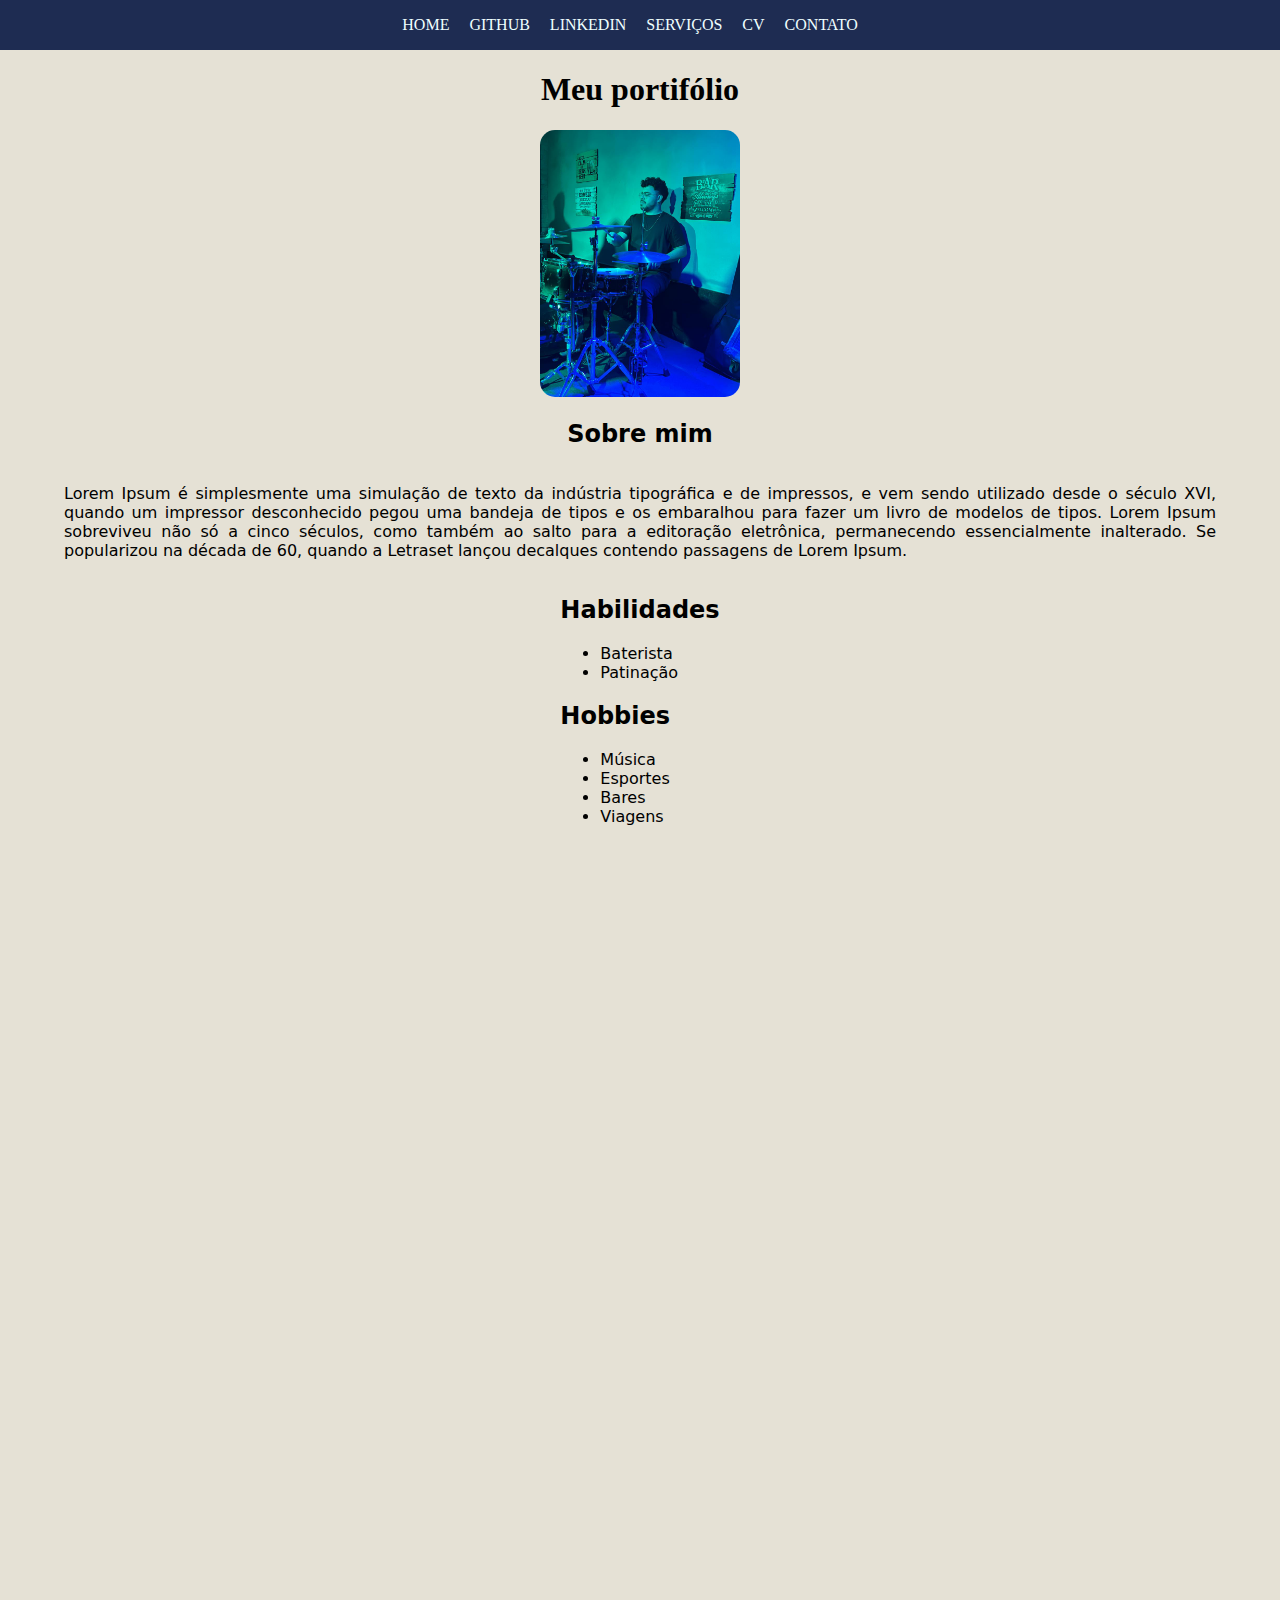
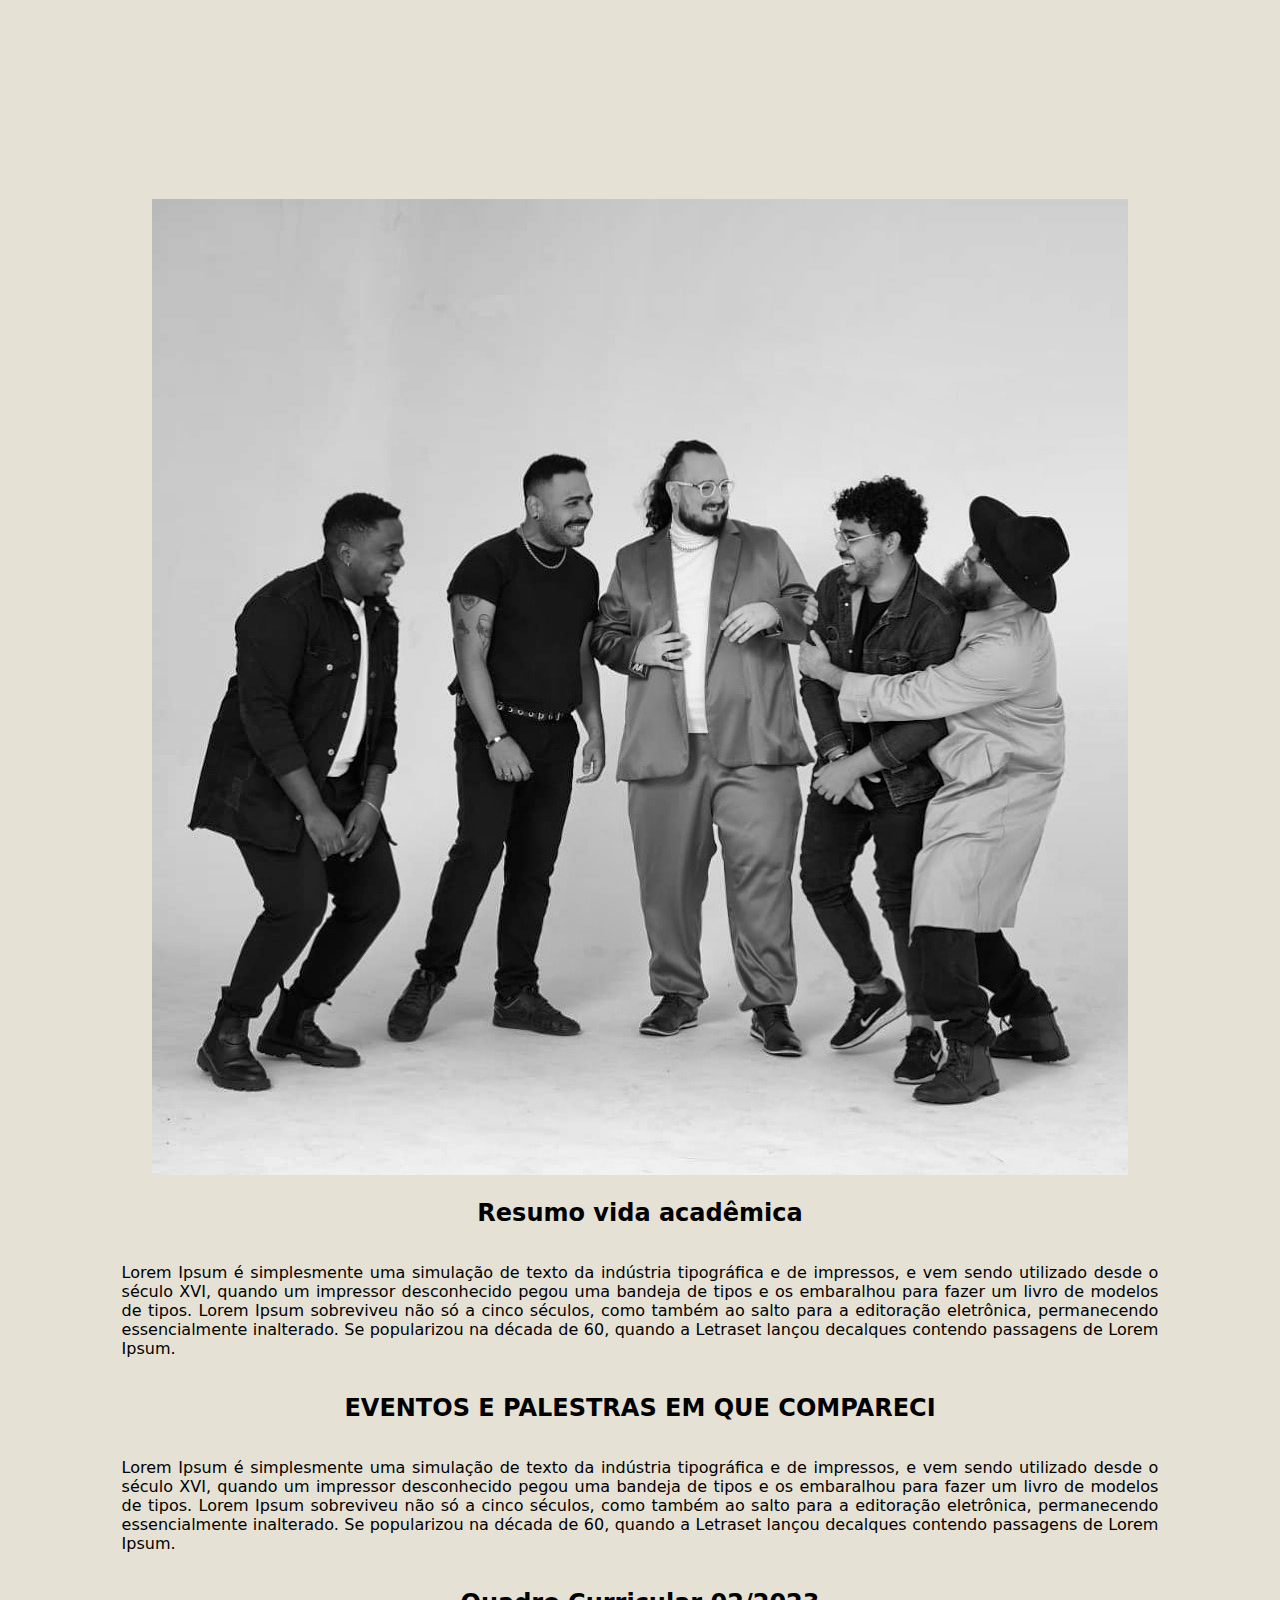
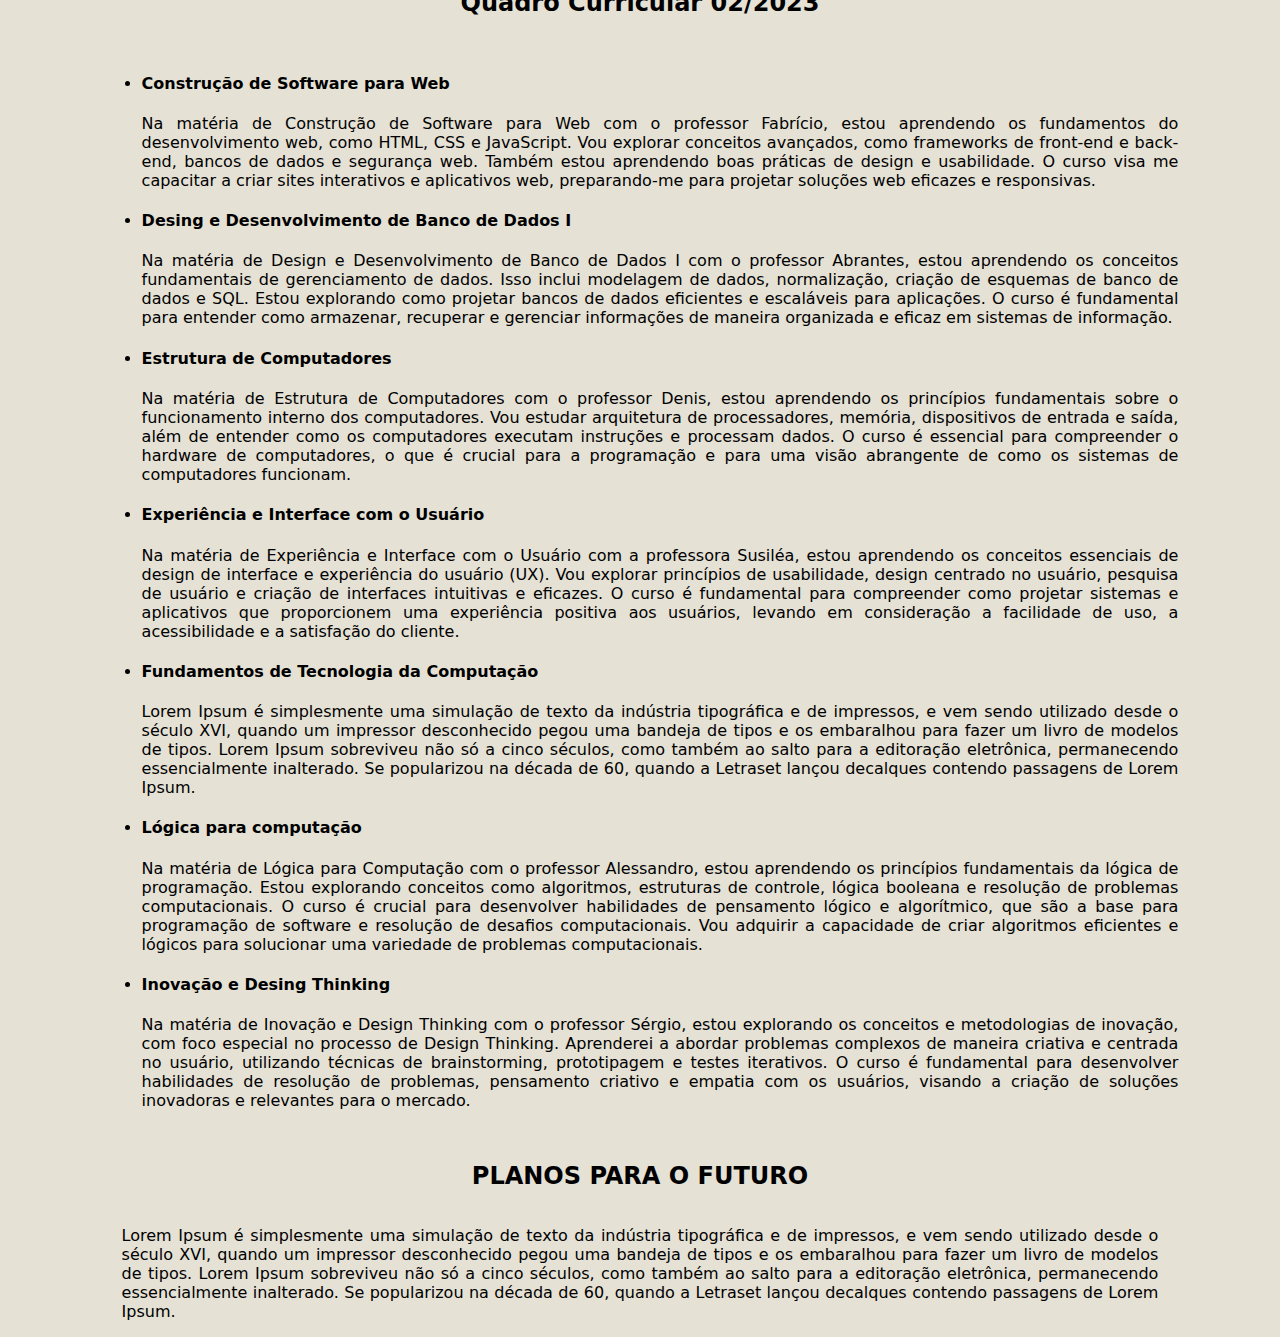
<file: index.html>
<!DOCTYPE html>
<html lang="en">
<head>
  <meta name="viewport" content="width=device-width, initial-scale=1.0">
  <link rel="stylesheet" href="style.css">
  <meta charset="UTF-8">
  <meta name="viewport" content="width=device-width, initial-scale=1.0">
  <title>Document</title>
</head>
<body>
  <header>
    <a href="index.html">HOME</a>
    <a href="https://github.com/Mattvic12">GITHUB</a>
    <a href="https://www.linkedin.com/in/matheus-rodriguees/">LINKEDIN</a>
    <a href="pages/servicos/servicos.html">SERVIÇOS</a>
    <a href="pages/curriculo/curriculo.html">CV</a>
    <a href="pages/contato/contato.html">CONTATO</a>
  </header>
  <div id="main-container">
    <h1>Meu portifólio</h1>
    <div id="image-container"> 
      <img src="/images/baterista.jpeg" id="minha-foto" alt="baterista">
    </div>
    <div id="sobre-mim">
      <h2>Sobre mim</h2>
      <p id="sobre-mim-paragraph">
        Lorem Ipsum é simplesmente uma simulação de texto da indústria
        tipográfica e de impressos, e vem sendo utilizado desde o século XVI,
        quando um impressor desconhecido pegou uma bandeja de tipos e os
        embaralhou para fazer um livro de modelos de tipos. Lorem Ipsum
        sobreviveu não só a cinco séculos, como também ao salto para a
        editoração eletrônica, permanecendo essencialmente inalterado. Se
        popularizou na década de 60, quando a Letraset lançou decalques
        contendo passagens de Lorem Ipsum.
      </p>
      <div id="habilidades">
        <h2>Habilidades </h2>
        <ul>
          <li>Baterista</li>
          <li>Patinação</li> 
        </ul>
        <h2>Hobbies</h2>
        <ul>
          <li>Música</li>
          <li>Esportes</li>
          <li>Bares</li>
          <li>Viagens</li>
        </ul>
      </div>
      <div></div>
      <div class="video-container">
        <iframe width="560" height="315" src="https://www.youtube.com/embed/8XDMy7m8w7w?si=CUGXJ8BsoLPS9Gkw&amp;start=6" title="YouTube video player" frameborder="0" allow="accelerometer; autoplay; clipboard-write; encrypted-media; gyroscope; picture-in-picture; web-share" allowfullscreen></iframe>      </div>
      <div class="video-container">
        <iframe width="560" height="315" src="https://www.youtube.com/embed/pxZuPLPERbk?si=EBaoknsDmSWtxVhj&amp;start=13" title="YouTube video player" frameborder="0" allow="accelerometer; autoplay; clipboard-write; encrypted-media; gyroscope; picture-in-picture; web-share" allowfullscreen></iframe>      </div>
      <div class="video-container">
        <iframe width="560" height="315" src="https://www.youtube.com/embed/wiUwe1k9HLo?si=bNxga4vqOqYHF_SU&amp;start=111" title="YouTube video player" frameborder="0" allow="accelerometer; autoplay; clipboard-write; encrypted-media; gyroscope; picture-in-picture; web-share" allowfullscreen></iframe>
      </div>
      <div id="groovy-banda">
        <img src="images/banda.JPG" alt="groovy-guys">
      </div>
      <h2>Resumo vida acadêmica</h2>
      <p id="resumo-academico">
        Lorem Ipsum é simplesmente uma simulação de texto da indústria
        tipográfica e de impressos, e vem sendo utilizado desde o século XVI,
        quando um impressor desconhecido pegou uma bandeja de tipos e os
        embaralhou para fazer um livro de modelos de tipos. Lorem Ipsum
        sobreviveu não só a cinco séculos, como também ao salto para a
        editoração eletrônica, permanecendo essencialmente inalterado. Se
        popularizou na década de 60, quando a Letraset lançou decalques
        contendo passagens de Lorem Ipsum.
      </p>
      <h2>EVENTOS E PALESTRAS EM QUE COMPARECI</h2>
      <p id="eventos">
        Lorem Ipsum é simplesmente uma simulação de texto da indústria
        tipográfica e de impressos, e vem sendo utilizado desde o século XVI,
        quando um impressor desconhecido pegou uma bandeja de tipos e os
        embaralhou para fazer um livro de modelos de tipos. Lorem Ipsum
        sobreviveu não só a cinco séculos, como também ao salto para a
        editoração eletrônica, permanecendo essencialmente inalterado. Se
        popularizou na década de 60, quando a Letraset lançou decalques
        contendo passagens de Lorem Ipsum.
      </p>
      <h2>Quadro Curricular 02/2023</h2>
      <ul id = lista-materias>
        <li> 
          <h4>Construção de Software para Web</h4>
          <p>
            Na matéria de Construção de Software para Web com o professor 
            Fabrício, estou aprendendo os fundamentos do desenvolvimento web, 
            como HTML, CSS e JavaScript. Vou explorar conceitos avançados, 
            como frameworks de front-end e back-end, bancos de dados e segurança web. 
            Também estou aprendendo boas práticas de design e usabilidade. 
            O curso visa me capacitar a criar sites interativos e aplicativos web, 
            preparando-me para projetar soluções web eficazes e responsivas.
          </p>
        </li>
        <li>
          <h4>Desing e Desenvolvimento de Banco de Dados I</h4>
          <p>
            Na matéria de Design e Desenvolvimento de Banco de Dados I com o professor Abrantes, 
            estou aprendendo os conceitos fundamentais de gerenciamento de dados. Isso inclui modelagem de dados, 
            normalização, criação de esquemas de banco de dados e SQL. Estou explorando como projetar bancos de dados 
            eficientes e escaláveis para aplicações. O curso é fundamental para entender como armazenar, recuperar e 
            gerenciar informações de maneira organizada e eficaz em sistemas de informação.
          </p>
        </li>
        <li>
          <h4>Estrutura de Computadores</h4>
          <p>
            Na matéria de Estrutura de Computadores com o professor Denis, estou aprendendo os princípios fundamentais 
            sobre o funcionamento interno dos computadores. Vou estudar arquitetura de processadores, memória, 
            dispositivos de entrada e saída, além de entender como os computadores executam instruções e processam dados. 
            O curso é essencial para compreender o hardware de computadores, o que é crucial para a programação e para uma 
            visão abrangente de como os sistemas de computadores funcionam.
          </p>
        </li>
        <li>
          <h4>Experiência e Interface com o Usuário</h4>
          <p>
            Na matéria de Experiência e Interface com o Usuário com a professora Susiléa, estou aprendendo 
            os conceitos essenciais de design de interface e experiência do usuário (UX). Vou explorar princípios 
            de usabilidade, design centrado no usuário, pesquisa de usuário e criação de interfaces intuitivas e 
            eficazes. O curso é fundamental para compreender como projetar sistemas e aplicativos que proporcionem 
            uma experiência positiva aos usuários, levando em consideração a facilidade de uso, a acessibilidade e 
            a satisfação do cliente.
          </p>
        </li>
        <li>
          <h4>Fundamentos de Tecnologia da Computação</h4>
          <p>
            Lorem Ipsum é simplesmente uma simulação de texto da indústria
        tipográfica e de impressos, e vem sendo utilizado desde o século XVI,
        quando um impressor desconhecido pegou uma bandeja de tipos e os
        embaralhou para fazer um livro de modelos de tipos. Lorem Ipsum
        sobreviveu não só a cinco séculos, como também ao salto para a
        editoração eletrônica, permanecendo essencialmente inalterado. Se
        popularizou na década de 60, quando a Letraset lançou decalques
        contendo passagens de Lorem Ipsum.
          </p>
        </li>
        <li>
          <h4>Lógica para computação</h4>
          <p>
            Na matéria de Lógica para Computação com o professor Alessandro, estou aprendendo os princípios 
            fundamentais da lógica de programação. Estou explorando conceitos como algoritmos, estruturas de controle, 
            lógica booleana e resolução de problemas computacionais. O curso é crucial para desenvolver habilidades de 
            pensamento lógico e algorítmico, que são a base para programação de software e resolução de desafios 
            computacionais. Vou adquirir a capacidade de criar algoritmos eficientes e lógicos para solucionar uma 
            variedade de problemas computacionais.
          </p>
        </li>
        <li>
          <h4>Inovação e Desing Thinking</h4>
          <p>
            Na matéria de Inovação e Design Thinking com o professor Sérgio, estou explorando os conceitos e 
            metodologias de inovação, com foco especial no processo de Design Thinking. Aprenderei a abordar problemas 
            complexos de maneira criativa e centrada no usuário, utilizando técnicas de brainstorming, prototipagem e 
            testes iterativos. O curso é fundamental para desenvolver habilidades de resolução de problemas, pensamento 
            criativo e empatia com os usuários, visando a criação de soluções inovadoras e relevantes para o mercado.
          </p>
        </li>
      </ul>
      <div id="futuro">
        <H2>PLANOS PARA O FUTURO</H2>
        <p>
          Lorem Ipsum é simplesmente uma simulação de texto da indústria
          tipográfica e de impressos, e vem sendo utilizado desde o século XVI,
          quando um impressor desconhecido pegou uma bandeja de tipos e os
          embaralhou para fazer um livro de modelos de tipos. Lorem Ipsum
          sobreviveu não só a cinco séculos, como também ao salto para a
          editoração eletrônica, permanecendo essencialmente inalterado. Se
          popularizou na década de 60, quando a Letraset lançou decalques
          contendo passagens de Lorem Ipsum.
        </p>
      </div>
    </div>
  </div>
</body>
</html>
</file>
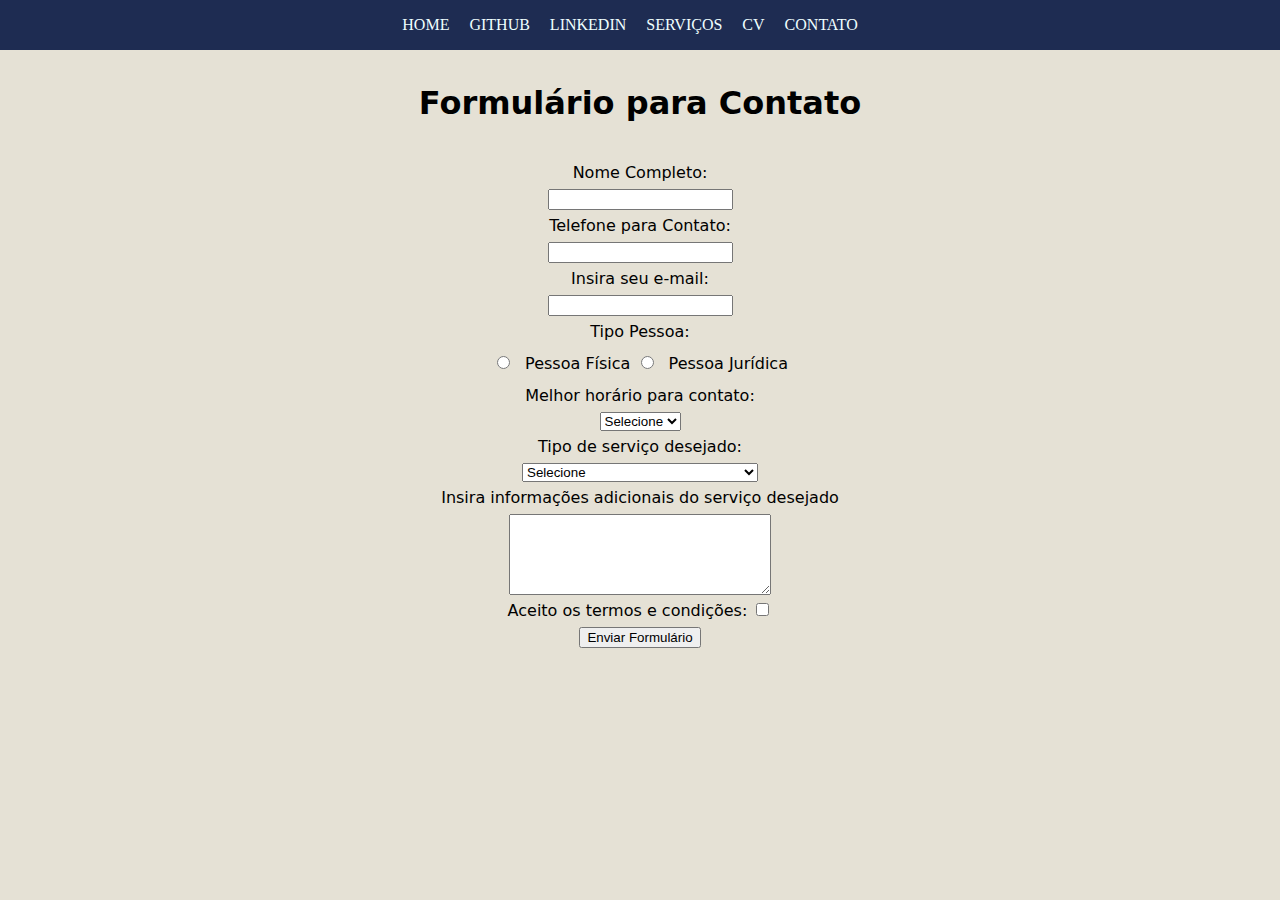
<file: pages/contato/contato.html>
<!DOCTYPE html>
<html lang="en">
<head>
  <link rel="stylesheet" href="contato.css">
  <meta charset="UTF-8">
  <meta name="viewport" content="width=device-width, initial-scale=1.0">
  <title>Document</title>
</head>
<body>
  <header>
    <a href="../../index.html">HOME</a> 
    <a href="https://github.com/Mattvic12">GITHUB</a>
    <a href="https://www.linkedin.com/in/matheus-rodriguees/">LINKEDIN</a>
    <a href="../servicos/servicos.html">SERVIÇOS</a>
    <a href="../curriculo/curriculo.html">CV</a>

    <a href="contato.html">CONTATO</a>
  </header>
  <h1 id="titulo-formulario">Formulário para Contato</h1>
  <div id="formulario-cont">
  <form onsubmit="" action="processar_formulario.php" method="post"></form>
    <label for="nome">Nome Completo:</label>
    <input type="text" id="nome" name="nome" required>

    <label for="telefone">Telefone para Contato:</label>
    <input type="text" id="telefone" name="telefone" required>

    <label for="e-mail">Insira seu e-mail:</label>
    <input type="text" id="e-mail" name="e-mail" required>

    <label for="tipo">Tipo Pessoa:</label>
    <div id="botoes-pfpj">
      <input type="radio" name="tipo_pessoa" id="pessoa_fisica" value="pessoa_fisica" required>
      <label for="pessoa_fisica">Pessoa Física</label>
      <input type="radio" name="tipo_pessoa" id="pessoa_juridica" value="pessoa_juridica" required>
      <label for="pessoa_juridica">Pessoa Jurídica</label>
    </div>  
    <label for="horario">Melhor horário para contato:</label>
    <select name="horario" id="melhor_horario" required>
      <option value="Selecione">Selecione</option>
      <option value="Manhã">Manhã</option>
      <option value="Tarde">Tarde</option>
      <option value="Noite">Noite</option>
    </select>

    <label for="servico">Tipo de serviço desejado:</label>
    <select name="servico" id="tipo_servico">
      <option value="Selecione">Selecione</option>
      <option value="desenvolvimento">Desenvolvimento de Landing Pages</option>
      <option value="consutoria">Consultorias</option>
      <option value="suporte">Suporte</option>
    </select>

    <label for="desricao">Insira informações adicionais do serviço desejado</label>
    <textarea name="descricao" id="descricao" cols="30" rows="5"></textarea>
    <div id="termos-botao">
      <label for="termos">Aceito os termos e condições:</label>
      <input type="checkbox" name="termos" id="termos"> 
    </div> 
    <input type="submit" value="Enviar Formulário">
  </div>



</body>
</html>
</file>
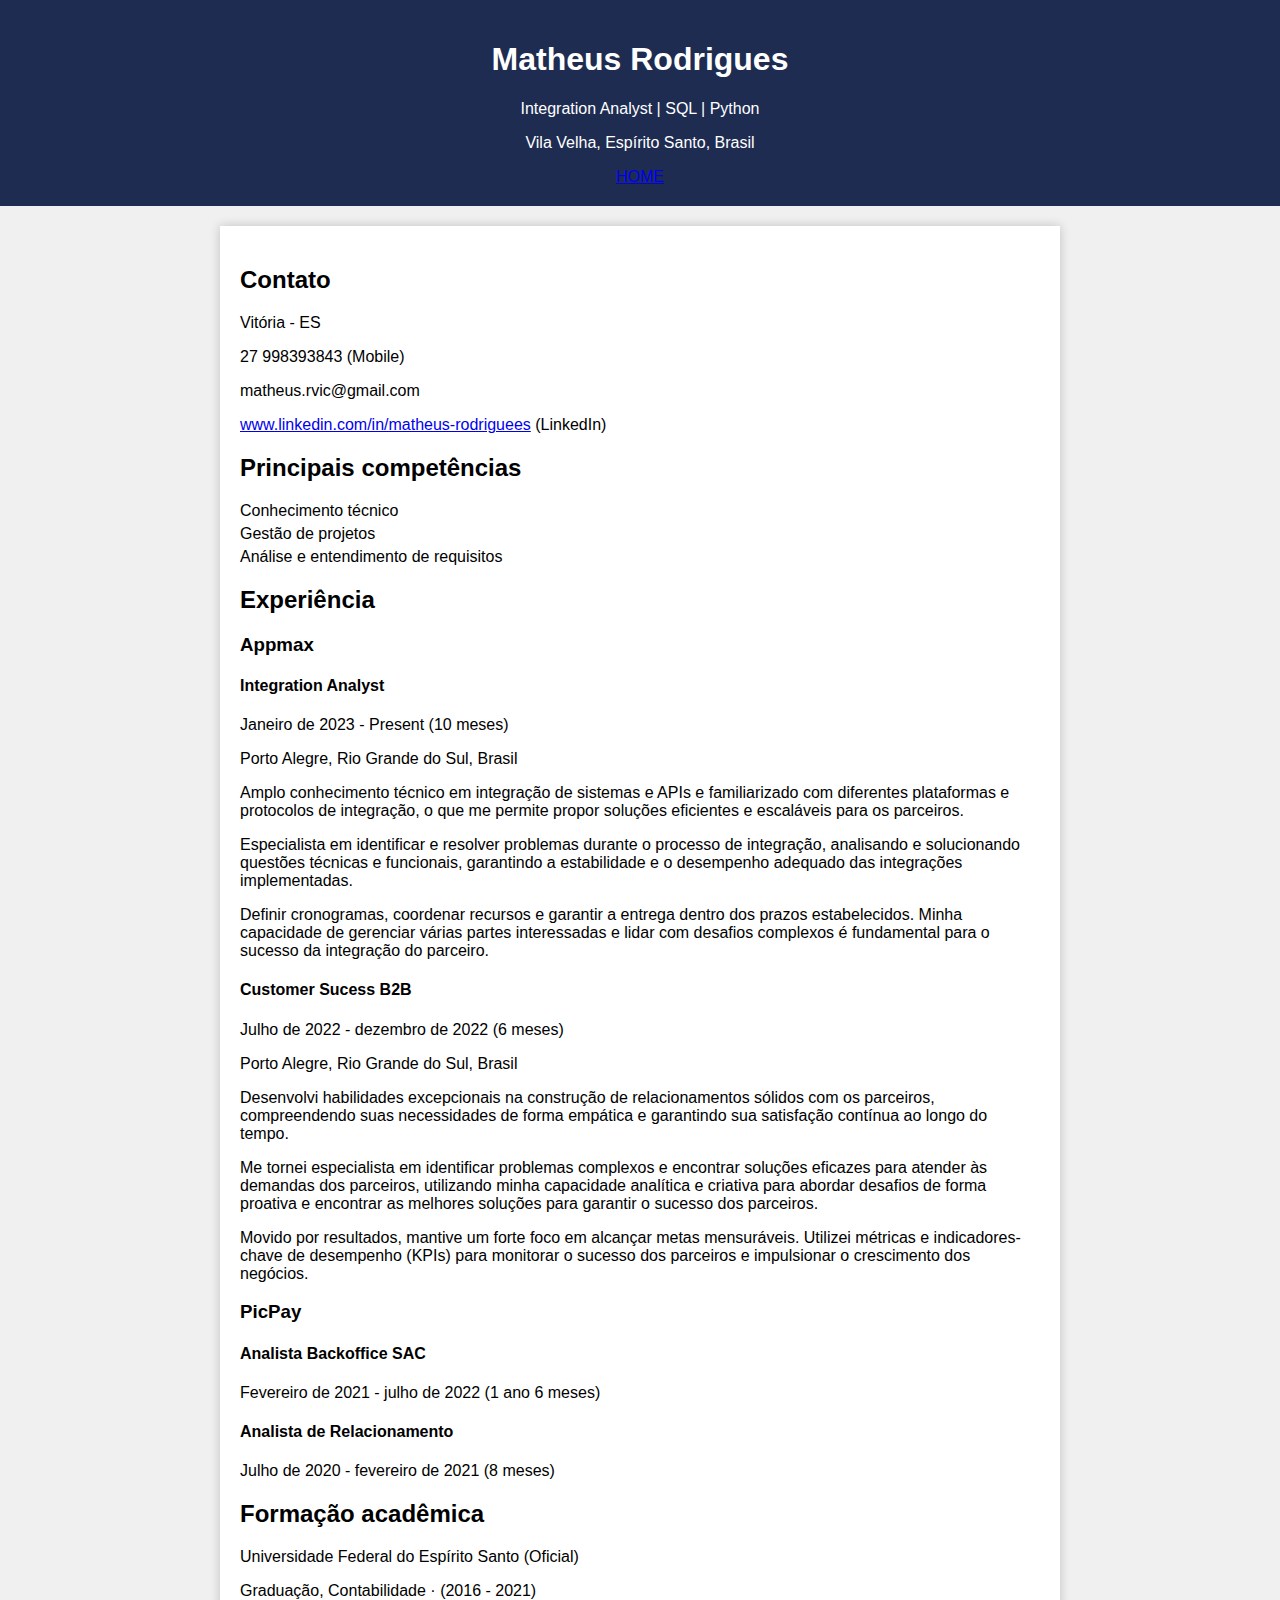
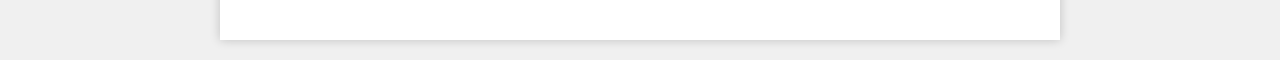
<file: pages/curriculo/curriculo.html>
<!DOCTYPE html>
<html lang="en">
<head>
  <meta charset="UTF-8">
  <link rel="stylesheet" href="curriculo.css">
  <meta name="viewport" content="width=device-width, initial-scale=1.0">
  <title>Document</title>
</head>
<body>
  <header>
    <h1>Matheus Rodrigues</h1>
    <p>Integration Analyst | SQL | Python</p>
    <p>Vila Velha, Espírito Santo, Brasil</p>
    <a href="../../index.html">HOME</a>
  </header>

  <div class="container">
    <section class="section">
      <h2>Contato</h2>
      <p>Vitória - ES</p>
      <p>27 998393843 (Mobile)</p>
      <p>matheus.rvic@gmail.com</p>
      <p><a href="www.linkedin.com/in/matheus-rodriguees">www.linkedin.com/in/matheus-rodriguees</a> (LinkedIn)</p>
    </section>

    <section class="section">
      <h2>Principais competências</h2>
      <ul class="skills-list">
        <li>Conhecimento técnico</li>
        <li>Gestão de projetos</li>
        <li>Análise e entendimento de requisitos</li>
      </ul>
    </section>
    <section class="section">
      <h2>Experiência</h2>
      <h3>Appmax</h3>
      <h4>Integration Analyst</h4>
      <p>Janeiro de 2023 - Present (10 meses)</p>
      <p>Porto Alegre, Rio Grande do Sul, Brasil</p>
      <p>Amplo conhecimento técnico em integração de sistemas e APIs e familiarizado com diferentes plataformas e protocolos de integração, o que me permite propor soluções eficientes e escaláveis para os parceiros.</p>
      <p>Especialista em identificar e resolver problemas durante o processo de integração, analisando e solucionando questões técnicas e funcionais, garantindo a estabilidade e o desempenho adequado das integrações implementadas.</p>
      <p>Definir cronogramas, coordenar recursos e garantir a entrega dentro
        dos prazos estabelecidos. Minha capacidade de gerenciar várias partes interessadas e lidar com desafios complexos é fundamental para o sucesso da integração do parceiro.
        </p>

      <h4>Customer Sucess B2B</h4> 
      <p>Julho de 2022 - dezembro de 2022 (6 meses)</p>
      <p> Porto Alegre, Rio Grande do Sul, Brasil</p> 
      <p>Desenvolvi habilidades excepcionais na construção de relacionamentos sólidos com os parceiros, compreendendo suas necessidades de forma empática e garantindo sua satisfação contínua ao longo do tempo.</p>
      <p>Me tornei especialista em identificar problemas complexos e encontrar soluções eficazes para atender às demandas dos parceiros, utilizando minha capacidade analítica e criativa para abordar desafios de forma proativa e encontrar as melhores soluções para garantir o sucesso dos parceiros.</p>
      <p>Movido por resultados, mantive um forte foco em alcançar metas mensuráveis. Utilizei métricas e indicadores-chave de desempenho (KPIs) para monitorar o sucesso dos parceiros e impulsionar o crescimento dos negócios.</p>
      
      <h3>PicPay</h3>
      <h4>Analista Backoffice SAC</h4>
      <p>Fevereiro de 2021 - julho de 2022 (1 ano 6 meses)</p>
    
      <h4>Analista de Relacionamento</h4>
      <p>Julho de 2020 - fevereiro de 2021 (8 meses)</p>
    </section>

    <section class="section">
      <h2>Formação acadêmica</h2>
      <p>Universidade Federal do Espírito Santo (Oficial)</p>
      <p>Graduação, Contabilidade · (2016 - 2021)</p>
    </section>
  </div>
</body>
</html>
</file>
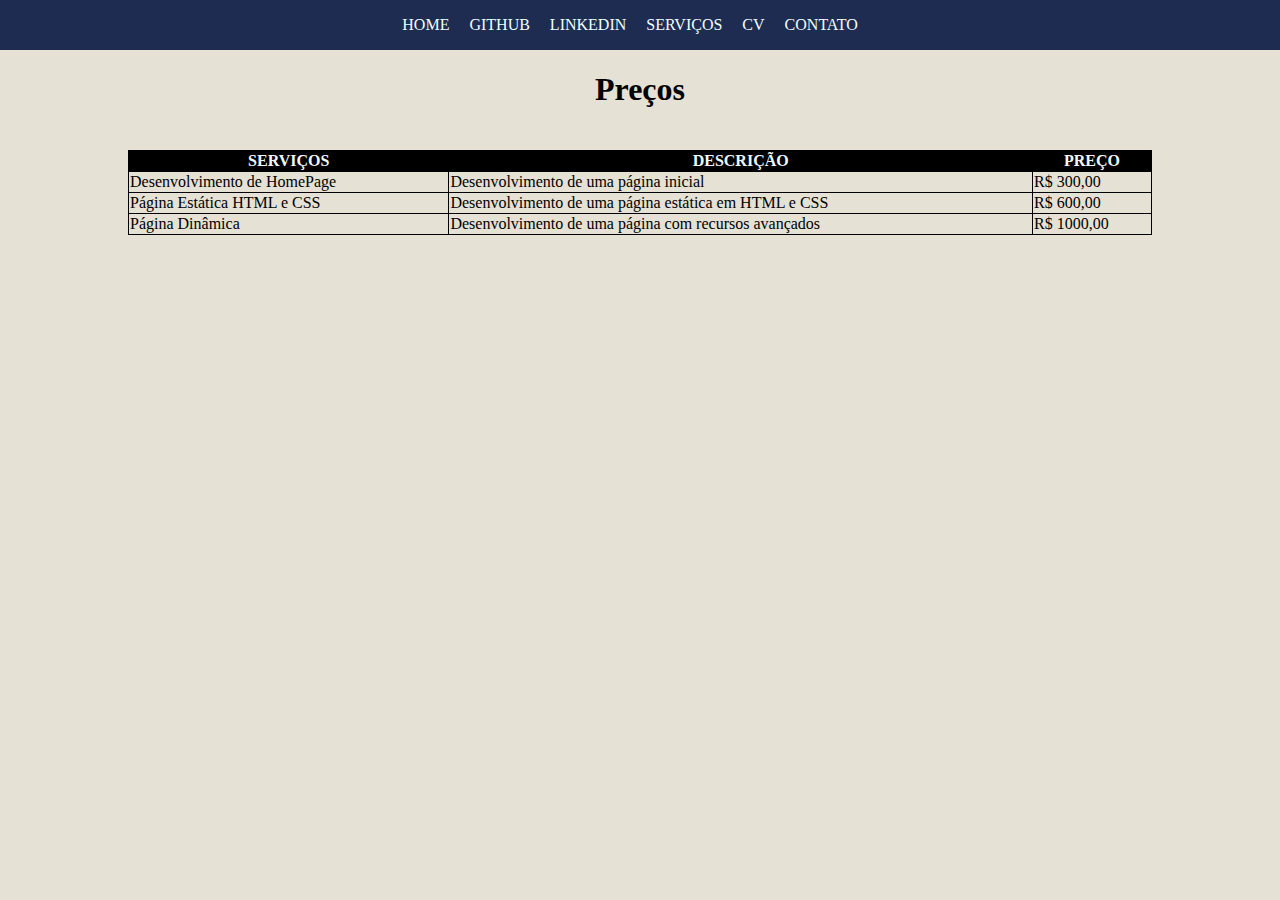
<file: pages/servicos/servicos.html>
<!DOCTYPE html>
<html lang="en">
<head>
  <link rel="stylesheet" href="servicos.css">
  <meta charset="UTF-8">
  <meta name="viewport" content="width=device-width, initial-scale=1.0">
  <title>Document</title>
</head>
<body>
  <header>
    <a href="../../index.html">HOME</a> 
    <a href="https://github.com/Mattvic12">GITHUB</a>
    <a href="https://www.linkedin.com/in/matheus-rodriguees/">LINKEDIN</a>
    <a href="servicos.html">SERVIÇOS</a>
    <a href="../curriculo/curriculo.html">CV</a>
    <a href="../contato/contato.html">CONTATO</a>
  </header>
  <div id="servico-titulo">
    <h1>Preços</h1>
  </div>
  <table>
    <tr>
      <th>SERVIÇOS</th>
      <th>DESCRIÇÃO</th>
      <th>PREÇO</th>
    </tr>
    <tr>
      <td>Desenvolvimento de HomePage</td>
      <td>Desenvolvimento de uma página inicial</td>
      <td>R$ 300,00</td>
      <tr>
        <td>Página Estática HTML e CSS</td>
        <td>Desenvolvimento de uma página estática em HTML e CSS</td>
        <td>R$ 600,00</td>
      </tr>
      <tr>
        <td>Página Dinâmica</td>
        <td>Desenvolvimento de uma página com recursos avançados</td>
        <td>R$ 1000,00</td>
      </tr>
    </tr>
  </table>
</body>
</html>
</file>
<file: style.css>
body {
  padding: 0;
  margin: 0;
  border: 0;
  background-color: rgb(229, 225, 213);
}

#minha-foto {
  border-radius: 15px;
  width: 200px;
}

#groovy-banda1 {

width: 100%;

}

#image-container {
}

#main-container {
  display: flex;
  flex-direction: column;
  align-items: center;
}

#sobre-mim {
  display: flex;
  flex-direction: column;
  align-items: center;
  font-family: system-ui, -apple-system, BlinkMacSystemFont, 'Segoe UI', Roboto, Oxygen, Ubuntu, Cantarell, 'Open Sans', 'Helvetica Neue', sans-serif;
  width: 90%;
}

#habilidade {
  display: flex;
  width: 100%;
  flex-direction: column;
  align-items: center;  
  text-align: center;
  font-family: system-ui, -apple-system, BlinkMacSystemFont, 'Segoe UI', Roboto, Oxygen, Ubuntu, Cantarell, 'Open Sans', 'Helvetica Neue', sans-serif;
}

#sobre-mim-paragraph {

  width: 100%;
  text-align: justify;
  font-family: system-ui, -apple-system, BlinkMacSystemFont, 'Segoe UI', Roboto, Oxygen, Ubuntu, Cantarell, 'Open Sans', 'Helvetica Neue', sans-serif;
}

#resumo-academico {
  width: 90%;
  text-align: justify;
}

#eventos {
  width: 90%;
  text-align: justify;
}

#lista-materias {
  width: 90%;
  text-align: justify;
}

#futuro {
  display: flex;
  flex-direction: column;
  align-items: center;
  width: 90%;
  text-align: justify;
}


header {
  display: flex;
  background-color: rgb(30, 44, 82);
  height: 50px;
  color: aliceblue;
  justify-content: center;
  align-items: center;
}

header a {
  margin-right: 20px;
  color: azure;
  text-decoration: none;
}
</file>
<file: pages/contato/contato.css>
body {
  padding: 0;
  margin: 0;
  border: 0;
  background-color: rgb(229, 225, 213);
}

header {
  display: flex;
  background-color: rgb(30, 44, 82);
  height: 50px;
  color: aliceblue;
  justify-content: center;
  align-items: center; 
}

header a {
  margin-right: 20px;
  color: azure;
  text-decoration: none;
}

#formulario-cont {
  display: flex;
  flex-direction: column;
  align-items: center;
  font-family: system-ui, -apple-system, BlinkMacSystemFont, 'Segoe UI', Roboto, Oxygen, Ubuntu, Cantarell, 'Open Sans', 'Helvetica Neue', sans-serif;

}

#titulo-formulario {
  display: flex;
  flex-direction: column;
  align-items: center;
  font-family: system-ui, -apple-system, BlinkMacSystemFont, 'Segoe UI', Roboto, Oxygen, Ubuntu, Cantarell, 'Open Sans', 'Helvetica Neue', sans-serif;

}

#botoes-pfpj {
  flex-direction: row;
}

#termos-botao {
  flex-direction: row;
}

input[type="radio"] {
  margin-right: 10px;
}

body {
  line-height: 2;
}
</file>
<file: pages/curriculo/curriculo.css>
body {
  font-family: Arial, sans-serif;
  margin: 0;
  padding: 0;
  background-color: #f0f0f0;
}

header {
  background-color:  rgb(30, 44, 82);
  color: #fff;
  text-align: center;
  padding: 20px;
}

.container {
  max-width: 800px;
  margin: 20px auto;
  padding: 20px;
  background-color: #fff;
  box-shadow: 0 0 10px rgba(0, 0, 0, 0.2);
}

.section {
  margin-bottom: 20px;
}

.skills-list {
  list-style-type: none;
  padding: 0;
}

.skills-list li {
  margin-bottom: 5px;
}
</file>
<file: pages/servicos/servicos.css>
body {
  padding: 0;
  margin: 0;
  border: 0;
  background-color: rgb(229, 225, 213);
}

header {
  display: flex;
  background-color: rgb(30, 44, 82);
  height: 50px;
  color: aliceblue;
  justify-content: center;
  align-items: center; 
}

header a {
  margin-right: 20px;
  color: azure;
  text-decoration: none;
}

table {
  width: 80%;
  border-collapse: collapse;
  margin: 20px auto

}

th, td {
  border: 1px solid #000000
}

th {
  background-color: black;
  color: aliceblue;
}

#servico-titulo {
  display: flex;
  justify-content: center;
  
}
</file>
